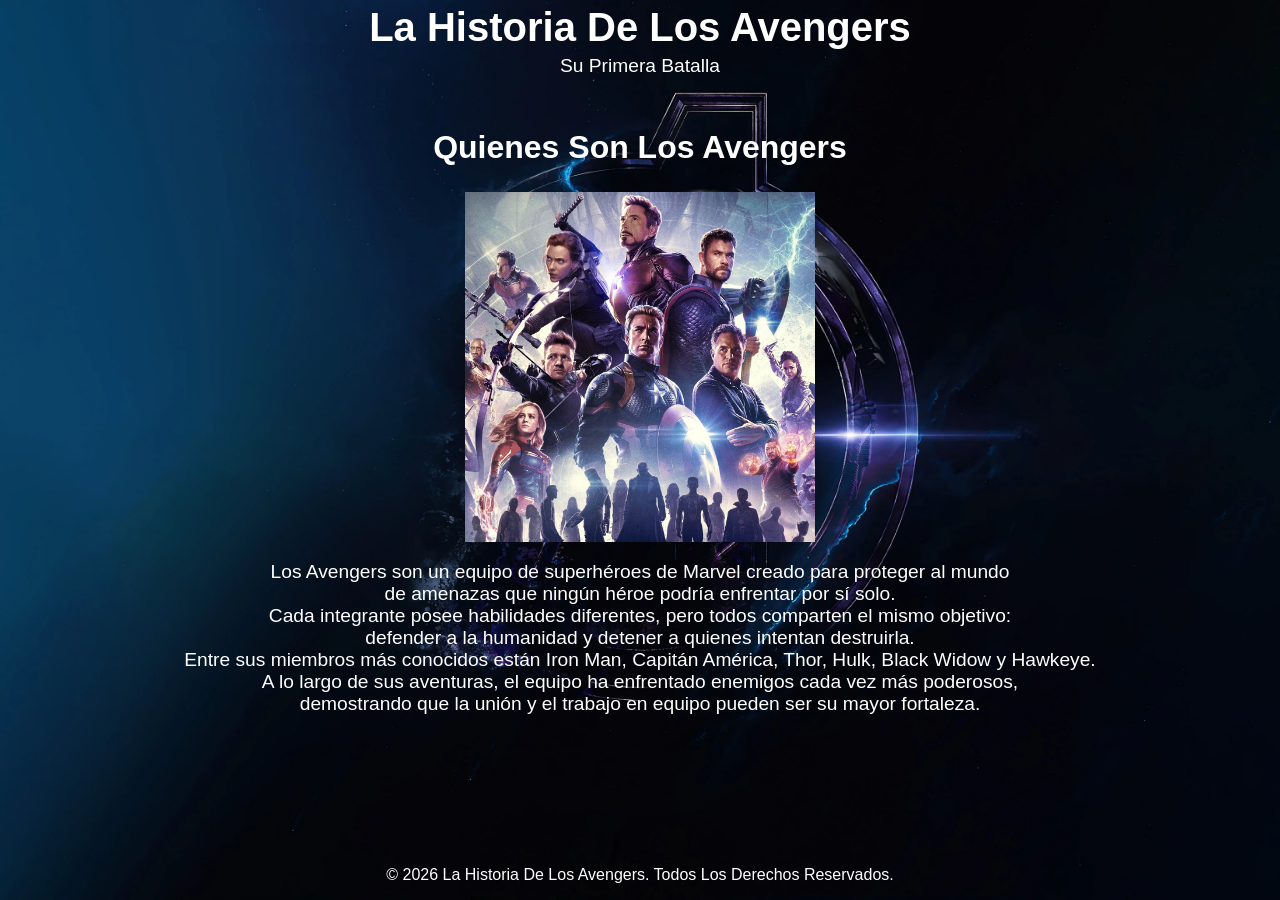
<file: index.html>
<html>
<head>
    <Font Color="White">
<title> La Historia De Los Avengers </title>
<link rel="stylesheet" href="css/style.css">
</head>
<body>
<header>
<h1> La Historia De Los Avengers </h1>
<nav>
    <ul>
        <li><a href="Su primera batalla.html" title="La Primera Batalla">Su Primera Batalla</a></li>
    </ul>
</nav>
</header>
<Font Color="White ">
<main>
<h2> Quienes Son Los Avengers </h2>
<img src="img/Quienes son los avengers.avif" width="350" height="350">
<p> Los Avengers son un equipo de superhéroes de Marvel creado para proteger al mundo <br> de amenazas que ningún héroe podría enfrentar por sí solo. <br> Cada integrante posee habilidades diferentes, pero todos comparten el mismo objetivo: <br> defender a la humanidad y detener a quienes intentan destruirla. <br>Entre sus miembros más conocidos están Iron Man, Capitán América, Thor, Hulk, Black Widow y Hawkeye. <br> A lo largo de sus aventuras, el equipo ha enfrentado enemigos cada vez más poderosos, <br> demostrando que la unión y el trabajo en equipo pueden ser su mayor fortaleza. </p>
</main>
<Font Color="White ">
<footer>
<p> © 2026 La Historia De Los Avengers. Todos Los Derechos Reservados. </p>  
</footer>
</body>
</html>
</file>
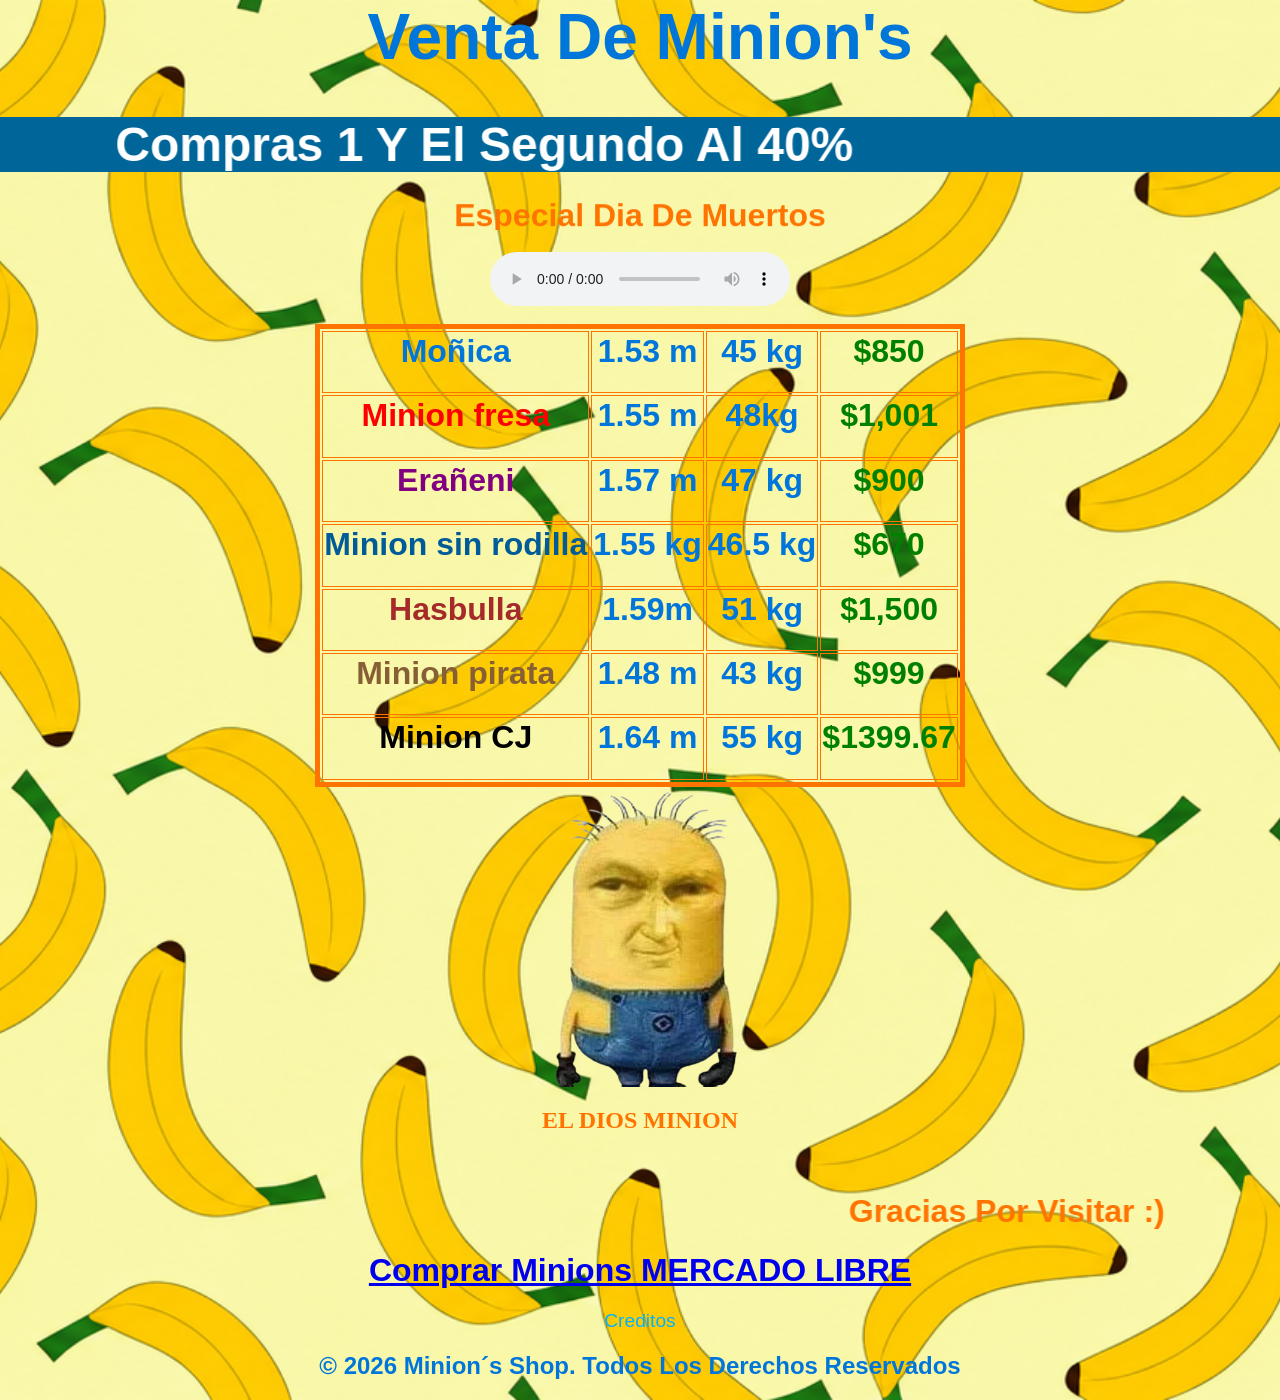
<file: Minion´s shop/Index.html>
<HTML>
<TITLE>Minion's Shop</TITLE>
<link rel="stylesheet" href="css/style.css">
<BODY BGCOLOR=yellow>
		<H1><FONT COLOR=#0076DB><H1><CENTER>
		Venta De Minion's
		</H1></FONT></H1></H1></CENTER>
		<marquee bgcolor="#006699" behavior="alternate" direction="right">
		<b><font color="#FFFFFF" size="10">Compras 1 Y El Segundo Al 40% </font></b>
		</marquee>
	<Font Color="#FF7300">
		<H1><marquee direction="down"><CENTER>Especial Dia De Muertos</marquee></H1>
			<Center>
<audio controls loop>
       <source src="Cancion minions creditos.mp4" type="audio/mp3">
    </audio>
	<br> <br>
	<CENTER>

	<TABLE BORDER=5  BorderColor=#FF7300 >				
	<TR><TD><H1><FONT COLOR=#0076DB> <Center>Moñica </TD><TD><H1><FONT COLOR=#0076DB> <Center>1.53 m</TD><TD><H1><FONT COLOR=#0076DB> <Center>45 kg</TD><TD><H1><FONT COLOR=Green><Center>$850</TD></TR>
	<TR><TD><H1><FONT COLOR=Red> <Center>Minion fresa</TD><TD><H1><FONT COLOR=#0076DB><Center>1.55 m</TD><TD><H1><FONT COLOR=#0076DB><Center>48kg</TD><TD><H1><FONT COLOR=Green><Center>$1,001</TD></TR>
	<TR><TD><H1><FONT COLOR=Purple><Center>Erañeni</TD><TD><H1><FONT COLOR=#0076DB><Center>1.57 m</TD><TD><H1><FONT COLOR=#0076DB><Center>47 kg</TD><TD><H1><FONT COLOR=Green><Center>$900</TD></TR>
	<TR><TD><H1><FONT COLOR=005C99>Minion sin rodilla </TD><TD><H1><FONT COLOR=#0076DB><Center>1.55 kg</TD><TD><H1><FONT COLOR=#0076DB><Center>46.5 kg</TD><TD><H1><FONT COLOR=Green><Center>$670</TD></TR>
	<TR><TD><H1><FONT COLOR=Brown><Center>Hasbulla</TD><TD><H1><FONT COLOR=#0076DB><Center>1.59m</TD><TD><H1><FONT COLOR=#0076DB><Center>51 kg</TD><TD><H1><FONT COLOR=Green><Center>$1,500</TD></TR>
	<TR><TD><H1><FONT COLOR=#875F35><Center>Minion pirata</TD><TD><H1><FONT COLOR=#0076DB><Center>1.48 m</TD><TD><H1><FONT COLOR=#0076DB><Center>43 kg</TD><TD><H1><FONT COLOR=Green><Center>$999</TD></TR>
	<TR><TD><H1><FONT COLOR=Black><Center>Minion <Font Color="Black"> CJ</TD><TD><H1><FONT COLOR=#0076DB><Center>1.64 m</TD><TD><H1><FONT COLOR=#0076DB><center>55 kg</TD><TD><H1><FONT COLOR=Green>$1399.67</TD></TR>

	

	</TABLE>


	<img src="img/Diseño sin título (1).png" width="300" height="300">


	<h2><FONT COLOR=#FF7300 FACE=STENCIL> EL DIOS MINION</marquee>
	</h2></FONT><BR>


	<H1><FONT COLOR=#FF7300>
	<marquee direction="LEFT" behavior="alternate">Gracias Por Visitar :)</marquee>
	</H1></FONT>

	<H1><A HREF="https://listado.mercadolibre.com.mx/minions">Comprar Minions MERCADO LIBRE </A></H1>
	<nav>
		<ul>
			<li><a href="Creditos.html" title="Creditos">Creditos </a></li>
			</ul>
			</nav>
	<footer>
		<Font Color="#0076DB">
	<h2>© 2026 Minion´s Shop. Todos Los Derechos Reservados</h2>
	</footer>
</BODY>
</HTML>
</file>
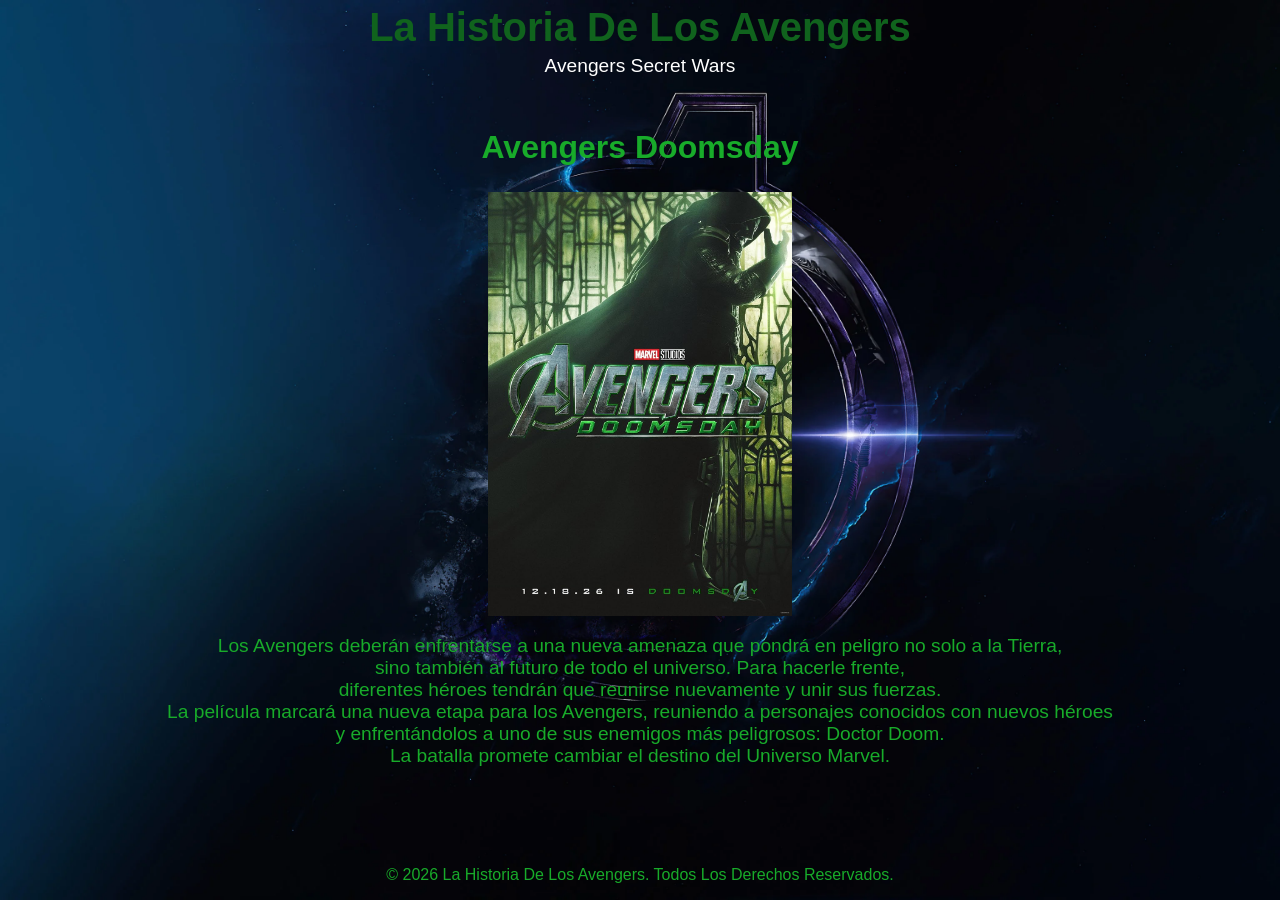
<file: Avengers Doomsday.html>
<html>
<head>
    <Font Color="#10631D">
<title> Avengers Doomsday </title>
<link rel="stylesheet" href="css/style.css">
</head>
<body>
<header>
<h1> La Historia De Los Avengers </h1>
<nav>
    <ul>
        <li><a href="Avengers Secret Wars.html" title="Secret Wars">Avengers Secret Wars </a></li>
    </ul>
</nav>
</header>
<main>
    <Font Color="#18AB2A">
<h2> Avengers Doomsday </h2>
<img src="img/Avengers Doomsday.jpg" width="304" height="424">
<p> Los Avengers deberán enfrentarse a una nueva amenaza que pondrá en peligro no solo a la Tierra, <br> sino también al futuro de todo el universo. Para hacerle frente, <br> diferentes héroes tendrán que reunirse nuevamente y unir sus fuerzas. <br>La película marcará una nueva etapa para los Avengers, reuniendo a personajes conocidos con nuevos héroes <br> y enfrentándolos a uno de sus enemigos más peligrosos: Doctor Doom. <br> La batalla promete cambiar el destino del Universo Marvel. </p>
</main>
<footer>
    <Font Color="#18AB2A">
<p> © 2026 La Historia De Los Avengers. Todos Los Derechos Reservados. </p>   
</footer>
</body>
</html>
</file>
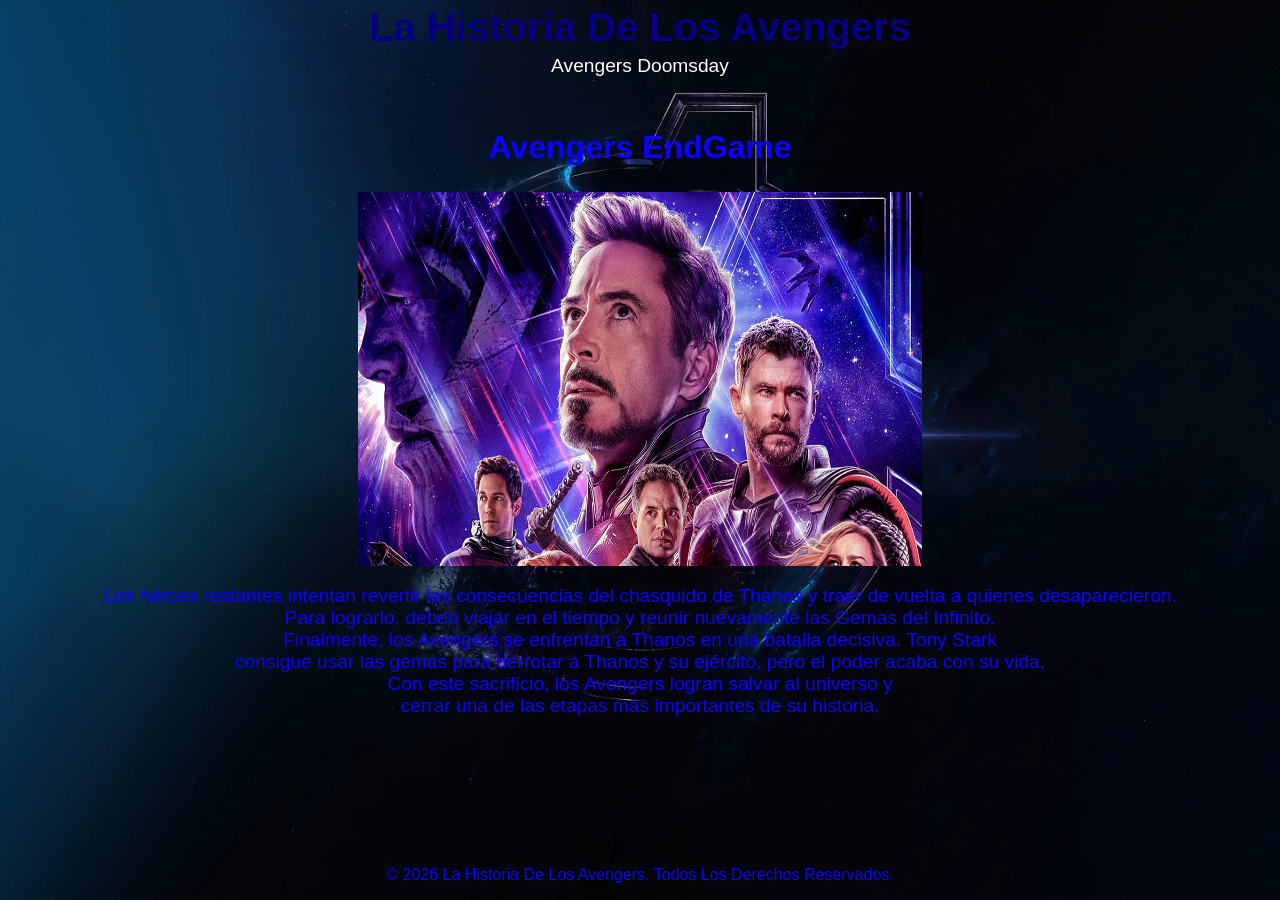
<file: Avengers EndGame.html>
<html>
<head>
    <Font Color="#060080">
<title> Avengers EndGame </title>
<link rel="stylesheet" href="css/style.css">
</head>
<body>
<header>
<h1> La Historia De Los Avengers </h1>
<nav>
    <ul>
        <li><a href="Avengers Doomsday.html" title="Doomsday">Avengers Doomsday </a></li>
    </ul>
</nav>
</header>
<main>
    <Font Color="#0D00FF">
<h2> Avengers EndGame </h2>
<img src="img/Avengers EndGame.avif" width="564" height="374">
<p> Los héroes restantes intentan revertir las consecuencias del chasquido de Thanos y traer de vuelta a quienes desaparecieron. <br> Para lograrlo, deben viajar en el tiempo y reunir nuevamente las Gemas del Infinito. <br> Finalmente, los Avengers se enfrentan a Thanos en una batalla decisiva. Tony Stark <br> consigue usar las gemas para derrotar a Thanos y su ejército, pero el poder acaba con su vida. <br> Con este sacrificio, los Avengers logran salvar al universo y <br> cerrar una de las etapas más importantes de su historia. </p>
</main>
<footer>
    <Font Color="#0D00FF">
<p> © 2026 La Historia De Los Avengers. Todos Los Derechos Reservados. </p>   
</footer>
</body>
</html>
</file>
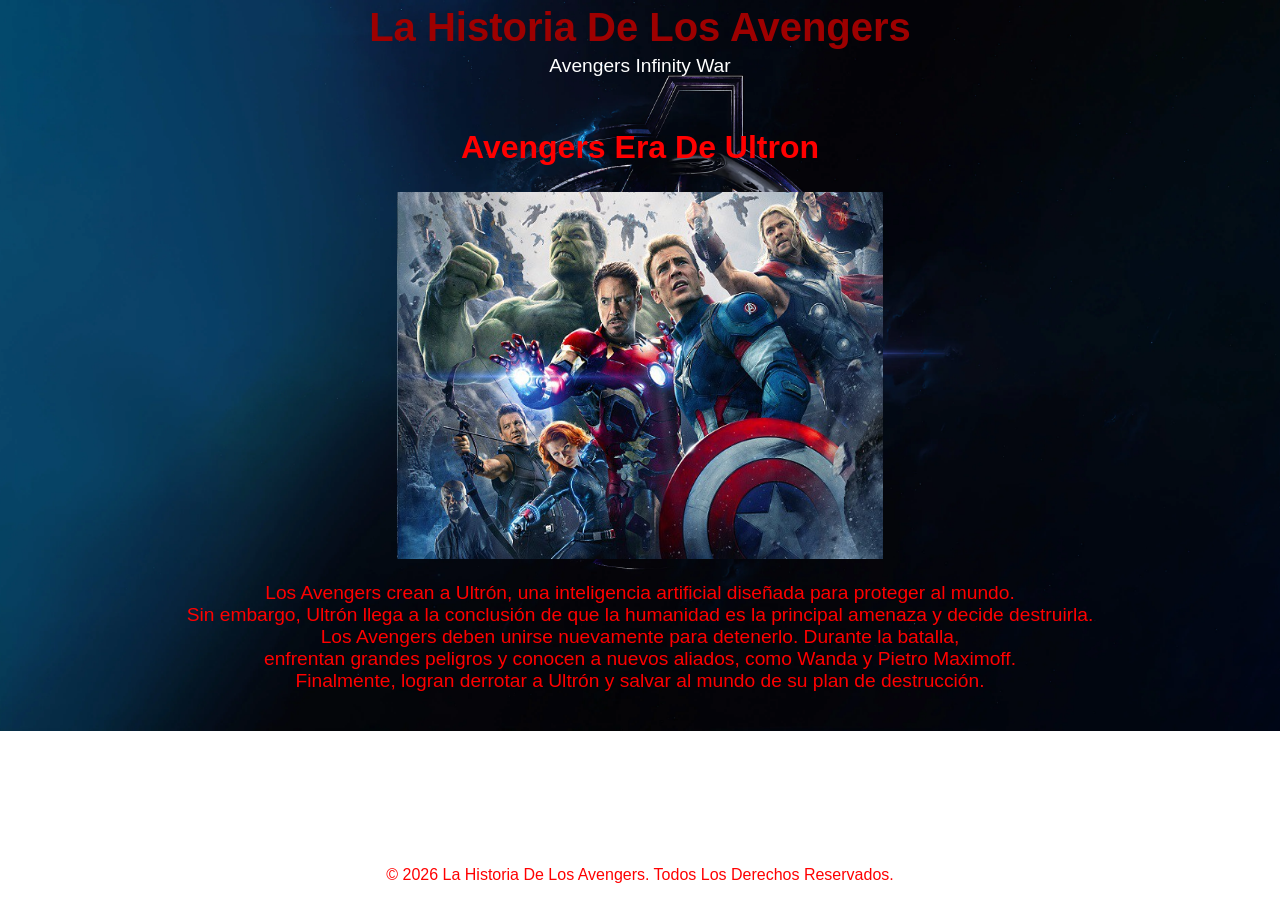
<file: Avengers Era De Ultron.html>
<!DOCTYPE html>
<html lang="es">
<head>
    <Font Color="#9E0000"> 
    <meta charset="UTF-8">
    <title>Avengers Era De Ultron</title>

    <link rel="stylesheet" href="css/style.css">
</head>

<body>

<header>
    <h1>La Historia De Los Avengers</h1>

    <nav>
        <ul>
            <li>
                <a href="Avengers Infinity War.html" title="Infinity War">
                    Avengers Infinity War
                </a>
            </li>
        </ul>
    </nav>
</header>

<main>
    <Font Color="#FF0000"> 
    <h2>Avengers Era De Ultron</h2>

    <img src="img/Avengers Era De Ultron.jpg" width="486" height="367">

    <p>
        Los Avengers crean a Ultrón, una inteligencia artificial diseñada para proteger al mundo.
        <br>
        Sin embargo, Ultrón llega a la conclusión de que la humanidad es la principal amenaza y decide destruirla.
        <br>
        Los Avengers deben unirse nuevamente para detenerlo. Durante la batalla,
        <br>
        enfrentan grandes peligros y conocen a nuevos aliados, como Wanda y Pietro Maximoff.
        <br>
        Finalmente, logran derrotar a Ultrón y salvar al mundo de su plan de destrucción.
    </p>
</main>

<footer>
    <Font Color="#FF0000"> 
    <p>© 2026 La Historia De Los Avengers. Todos Los Derechos Reservados.</p>
</footer>

</body>
</html>
</file>
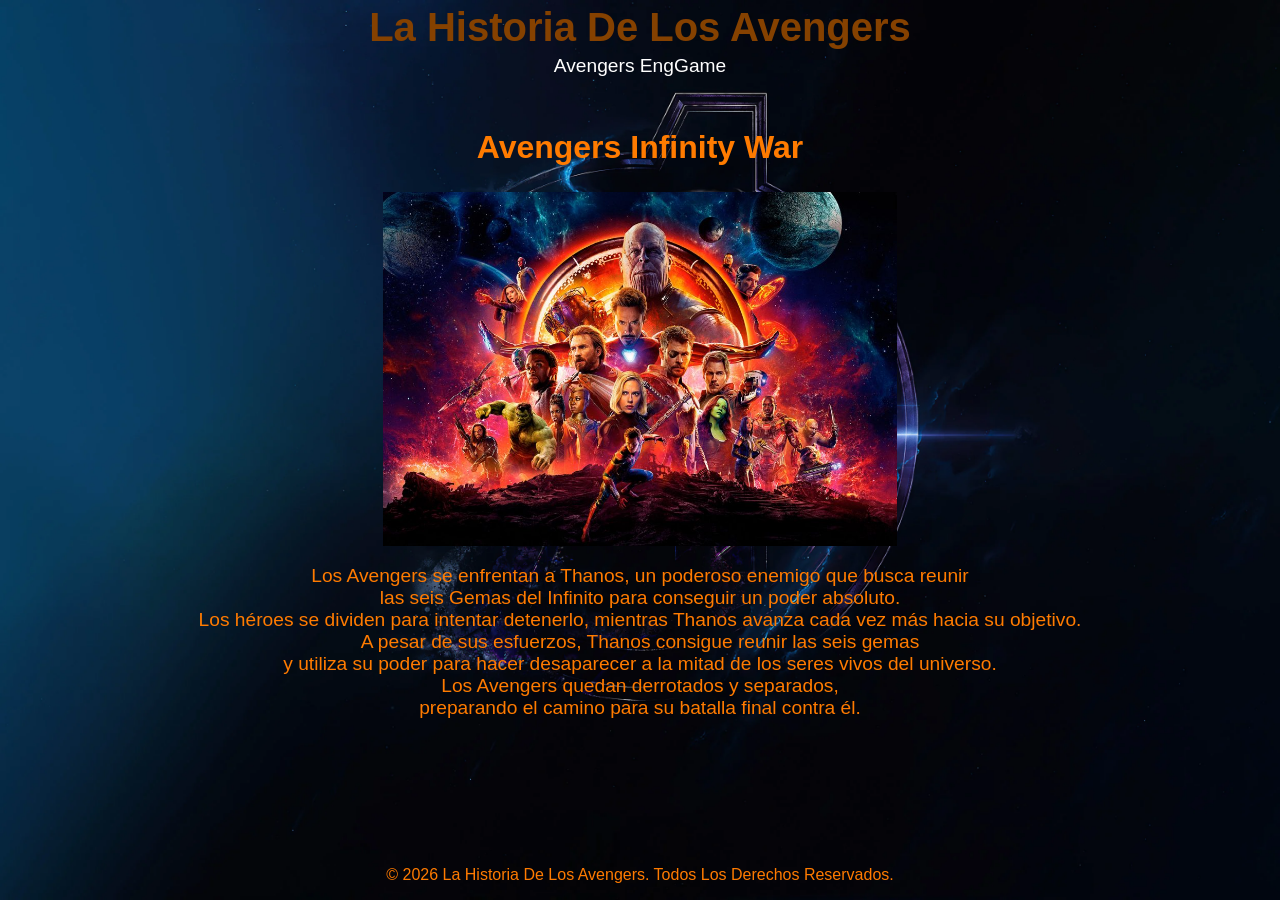
<file: Avengers Infinity War.html>
<html>
<head>
    <Font Color="#854100">
<title> Avengers Infinity War </title>
<link rel="stylesheet" href="css/style.css">
</head>
<body>
<header>
<h1> La Historia De Los Avengers </h1>
<nav>
    <ul>
        <li><a href="Avengers EndGame.html" title="EndGame">Avengers EngGame</a></li>
    </ul>
</nav>
</header>
<main>
    <Font Color="#FF7B00">
<h2> Avengers Infinity War </h2>
<img src="img/Avengers Inifinity War.jpg" width="514" height="354">
<p> Los Avengers se enfrentan a Thanos, un poderoso enemigo que busca reunir <br> las seis Gemas del Infinito para conseguir un poder absoluto. <br> Los héroes se dividen para intentar detenerlo, mientras Thanos avanza cada vez más hacia su objetivo. <br> A pesar de sus esfuerzos, Thanos consigue reunir las seis gemas <br> y utiliza su poder para hacer desaparecer a la mitad de los seres vivos del universo. <br> Los Avengers quedan derrotados y separados, <br> preparando el camino para su batalla final contra él. </p>
</main>
<footer>
    <Font Color="#FF7B00">
<p> © 2026 La Historia De Los Avengers. Todos Los Derechos Reservados. </p  >   
</footer>
</body>
</html>
</file>
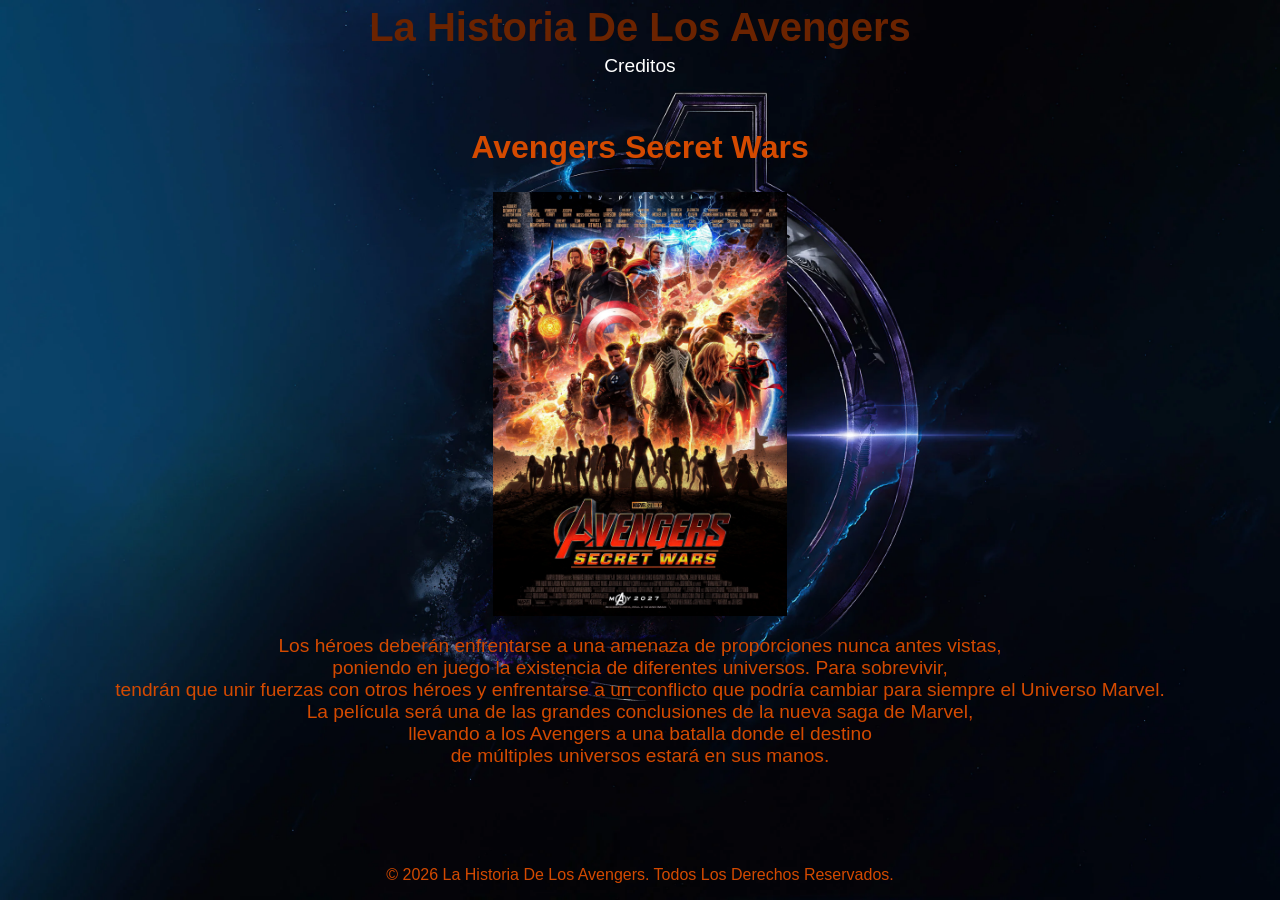
<file: Avengers Secret Wars.html>
<html>
<head>
    <Font Color="#6B2300">
<title> Avengers Secret Wars </title>
<link rel="stylesheet" href="css/style.css">
</head>
<body>
<header>
<h1> La Historia De Los Avengers </h1>
<nav>
    <ul>
        <li><a href="Creditos.html" title="Creditos">Creditos </a></li>
    </ul>
</nav>
</header>
<main>
    <Font Color="#D44A00">
<h2> Avengers Secret Wars </h2>
<img src="img/Avengers Secret Wars.webp" width="294" height="424">
<p> Los héroes deberán enfrentarse a una amenaza de proporciones nunca antes vistas, <br> poniendo en juego la existencia de diferentes universos. Para sobrevivir, <br> tendrán que unir fuerzas con otros héroes y enfrentarse a un conflicto que podría cambiar para siempre el Universo Marvel. <br> La película será una de las grandes conclusiones de la nueva saga de Marvel, <br> llevando a los Avengers a una batalla donde el destino <br> de múltiples universos estará en sus manos. </p>
</main>
<footer>
    <Font Color="#D44A00">
<p> © 2026 La Historia De Los Avengers. Todos Los Derechos Reservados. </p>   
</footer>
</body>
</html>
</file>
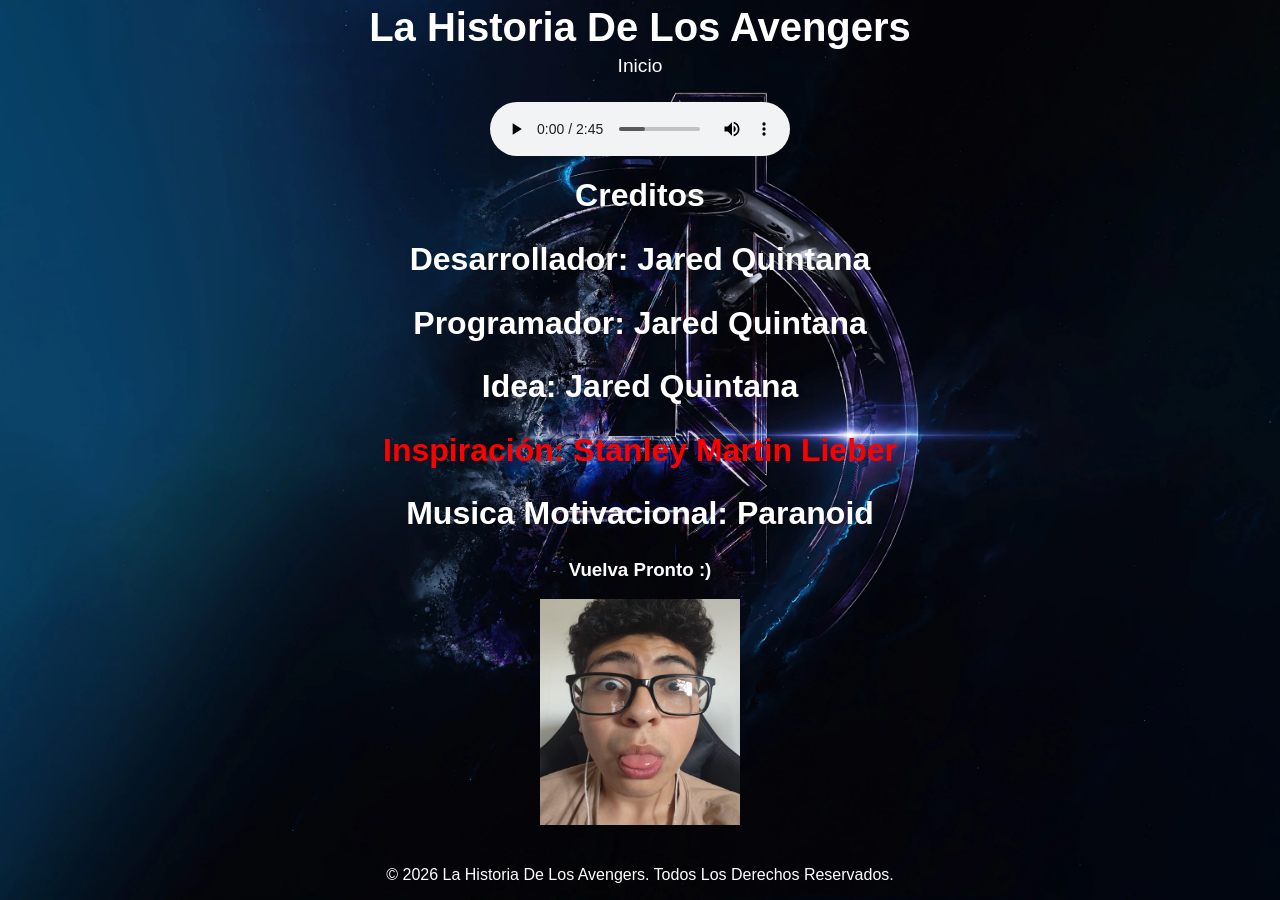
<file: Creditos.html>
<html>
<head>
    <Font Color="White">
<title> Creditos </title>
<link rel="stylesheet" href="css/style.css">
</head>
<body>  
<header>
<h1> La Historia De Los Avengers </h1>
<nav>
    <ul>
        <li><a href="index.html" title="Inicio">Inicio </a></li>
    </ul>
</nav>
</header>
<main>
    <audio controls loop>
        <source src="Cancion.mp3" type="audio/mp3">
    </audio>  
    <Font Color="White">
<h1> Creditos </h1>
<h2> Desarrollador: Jared Quintana </h2>
<h2> Programador: Jared Quintana </h2>
<h2> Idea: Jared Quintana </h2>
<Font Color="Red">
<h2> Inspiración: Stanley Martin Lieber </h2>
<Font Color="White">
<h2> Musica Motivacional: Paranoid </h2>
<h3> Vuelva Pronto :) </h3>
<img src="img/Desarrollador.jpeg" width="200" height="226">
</main>
<footer>
    <Font Color="White">
<p> © 2026 La Historia De Los Avengers. Todos Los Derechos Reservados. </p>   
</footer>
</body>
</html>
</file>
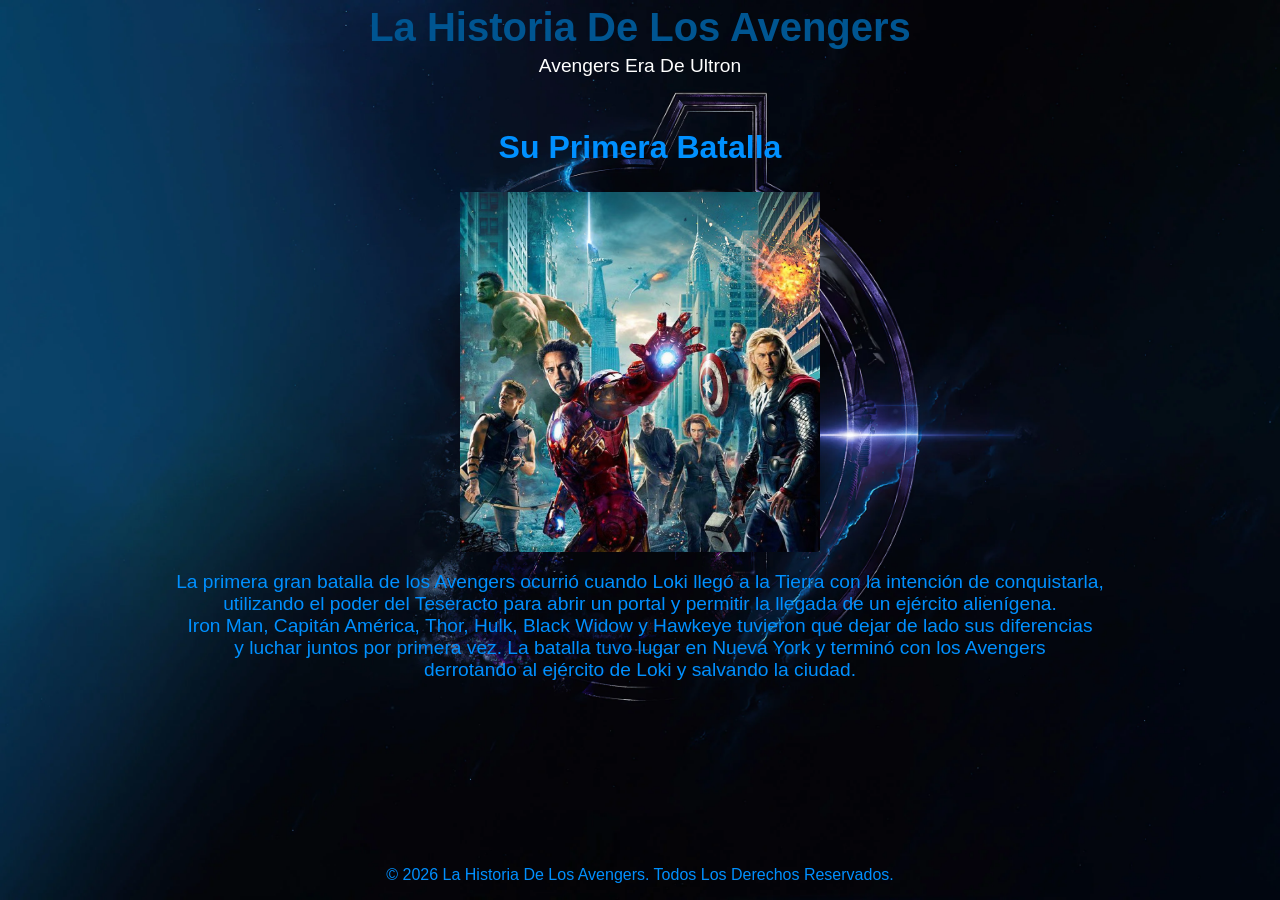
<file: Su primera batalla.html>
<html>
<head>
<Font Color="#005591"> 
<title> Su Primera Batalla </title>
<link rel="stylesheet" href="css/style.css">
</head>
<body>
<header>
<h1> La Historia De Los Avengers </h1>
<nav>
    <ul>
        <li><a href="Avengers Era De Ultron.html" title="Era De Ultron">Avengers Era De Ultron</a></li>
    </ul>
</nav>
</header>
<main>
<Font Color="#0090FF">      
<h2> Su Primera Batalla </h2>
<img src="img/Avengers Su primera batalla.avif" width="360" height="360">
<p> La primera gran batalla de los Avengers ocurrió cuando Loki llegó a la Tierra con la intención de conquistarla, <br> utilizando el poder del Teseracto para abrir un portal y permitir la llegada de un ejército alienígena. <br> Iron Man, Capitán América, Thor, Hulk, Black Widow y Hawkeye tuvieron que dejar de lado sus diferencias <br> y luchar juntos por primera vez. La batalla tuvo lugar en Nueva York y terminó con los Avengers <br> derrotando al ejército de Loki y salvando la ciudad. </p>
</main>
<footer>
<Font Color="#0090FF">     
<p> © 2026 La Historia De Los Avengers. Todos Los Derechos Reservados. </p>   
</footer>
</body>
</html>
</file>
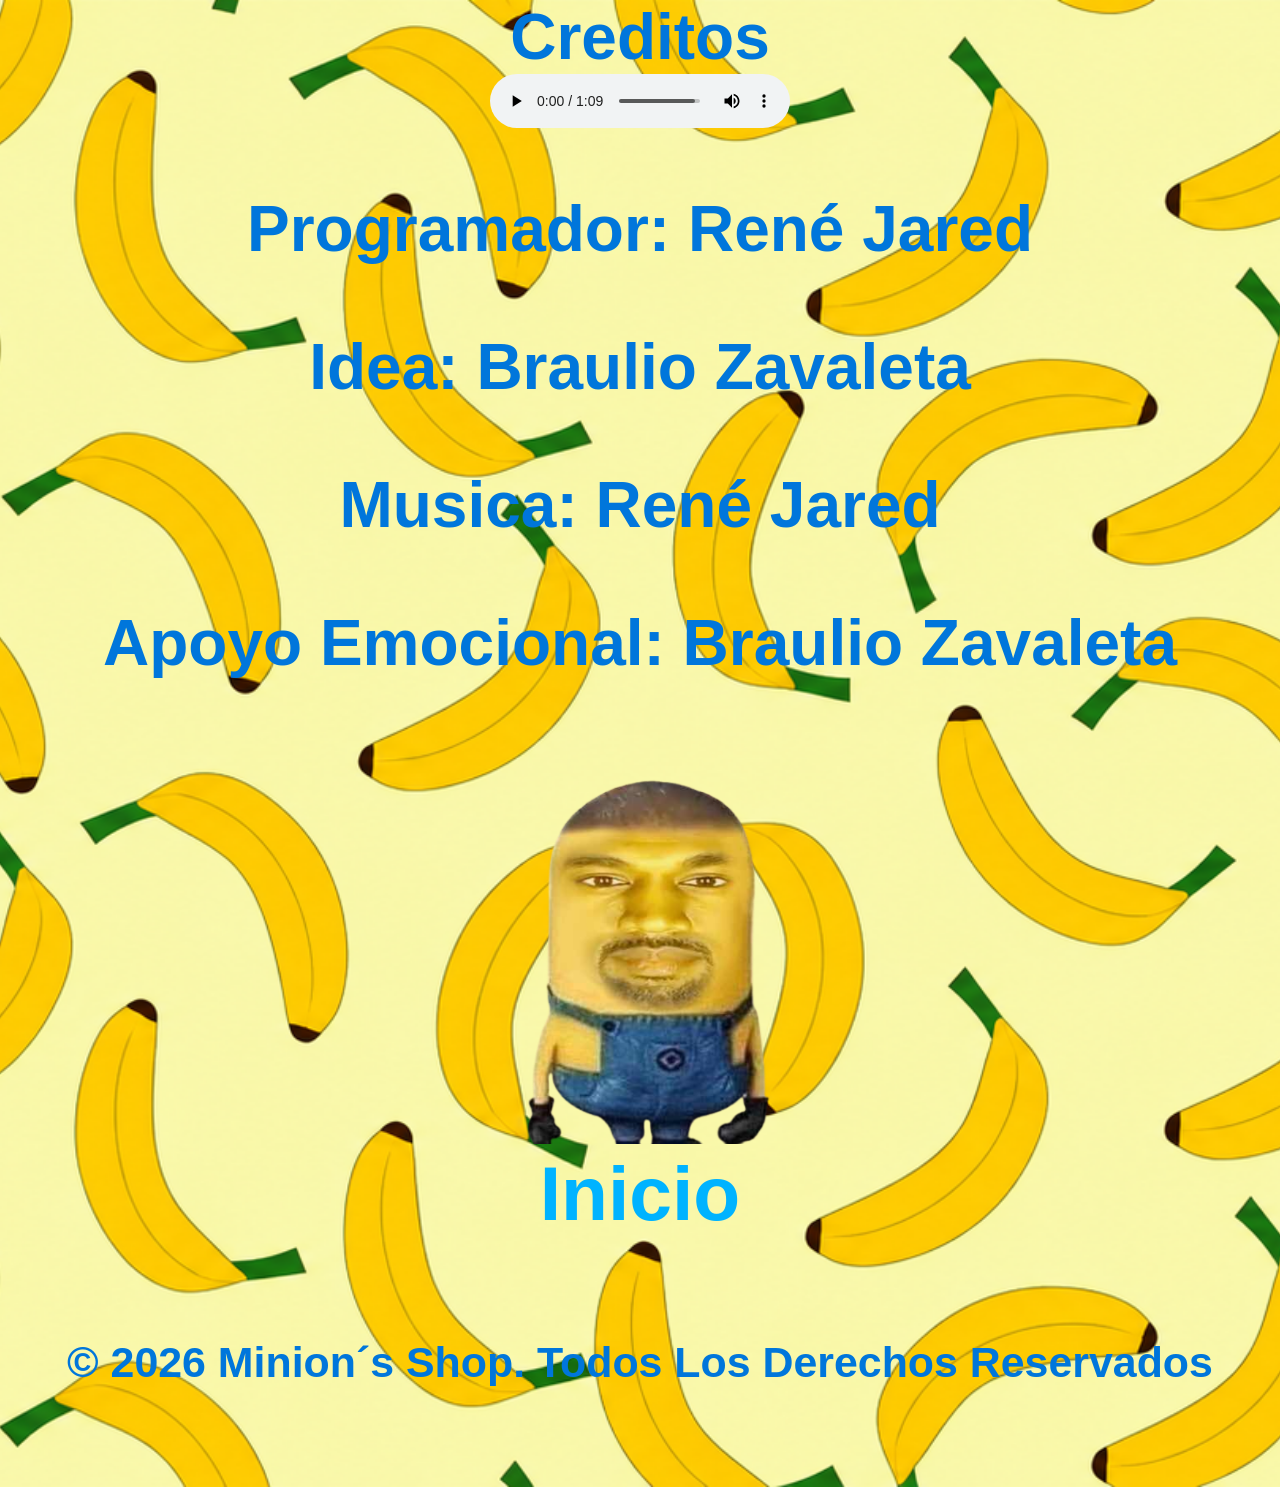
<file: Minion´s shop/Creditos.html>
<HTML>
<TITLE>Minion's Shop</TITLE>
<link rel="stylesheet" href="css/style.css">
<BODY BGCOLOR=yellow>
		<H1><FONT COLOR=#0076DB><H1><CENTER>
		Creditos
        <Center>
        <audio controls loop>
        <source src="Cancion creditos minions.mp3" type="audio/mp3">
    </audio>
    <br>
	<p> Programador: René Jared </p>
    <p> Idea: Braulio Zavaleta
        <p> Musica: René Jared </p>
        <p> Apoyo Emocional: Braulio Zavaleta </p>
        <img src="img/Diseño sin título (2).png" width="400" height="400">

	<CENTER>
        <nav>
		<ul>
			<li><a href="Index.html" title="Inicio">Inicio </a></li>
			</ul>
			</nav>
<footer>
	<h6>© 2026 Minion´s Shop. Todos Los Derechos Reservados</h6>
	</footer>
</BODY>
</HTML>
</file>
<file: css/style.css>
body {
   font-family: Arial, Helvetica, sans-serif;
   background-image: url("../img/Fondo Logo Avengers.webp");
   background-repeat: no-repeat;
   background-position: center;
   background-size: cover;
   color: #000;
   margin: 0;
}
header {
    padding: 5px;
    text-align: center;
}
header h1 {
    margin: 0;
    font-size: 2.5em;
}
nav ul {
  list-style: none;
  padding: 0;
  margin: 5px 0 0; 
}
nav ul li {
    display: inline-block;
    margin: 0 45px;
}
nav ul li a {
    color: white;
    text-decoration: none;
    font-size: 1.2em;
}
nav ul li a:hover {
    color:#38B2FF;
}
main {
    padding: 20px;
    text-align: center;
}
main h2 {
    font-size: 2em;
}
main p {
    font-size: 1.2em;
}
footer {
    color:white;
    text-align: center;
    padding: 0px 0;
    position:fixed;
    width: 100%;
    bottom: 0;
}
</file>
<file: Minion´s shop/css/style.css>
body {
   font-family: Arial, Helvetica, sans-serif;
   background-image: url("../img/Patrón\ alegre\ de\ bananas\ amarillas.png");
   background-repeat: no-repeat;
   background-position: center;
   background-size: cover;
   color: #000;
   margin: 0;
}
header {
    padding: 5px;
    text-align: center;
}
header h1 {
    margin: 0;
    font-size: 2.5em;
}
nav ul {
  list-style: none;
  padding: 0;
  margin: 5px 0 0; 
}
nav ul li {
    display: inline-block;
    margin: 0 45px;
}
nav ul li a {
    color: rgb(0, 179, 255);
    text-decoration: none;
    font-size: 1.2em;
}
nav ul li a:hover {
    color:#ffac38;
}
main {
    padding: 20px;
    text-align: center;
}
main h2 {
    font-size: 2em;
}
main p {
    font-size: 1.2em;
}
</file>
